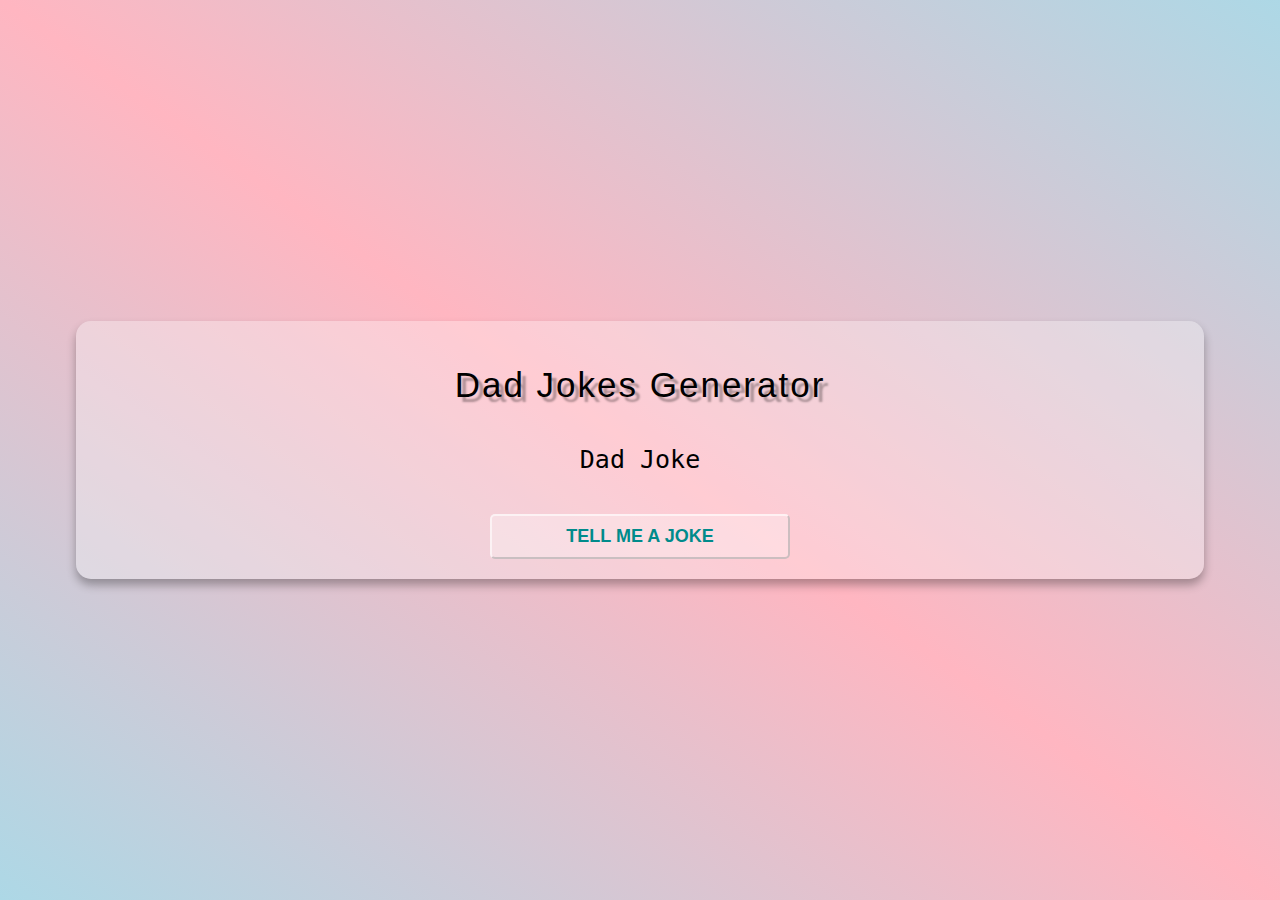
<file: dad-jokes-generator/index.html>
<!DOCTYPE html>
<html lang="en">
<head>
    <meta charset="UTF-8">
    <meta http-equiv="X-UA-Compatible" content="IE=edge">
    <meta name="viewport" content="width=device-width, initial-scale=1.0">
    <title>Dad Jokes Generator</title>
    <link rel="stylesheet" href="style.css">
</head>
<body>
    <div class="container">
        <h1 class="heading">Dad Jokes Generator</h1>
        <p class="joke" id="joke">Dad Joke</p>
        <button class="btn" id="btn">Tell me a joke</button>
    </div>
    
    <script src="index.js"></script>
</body>
</html>
</file>
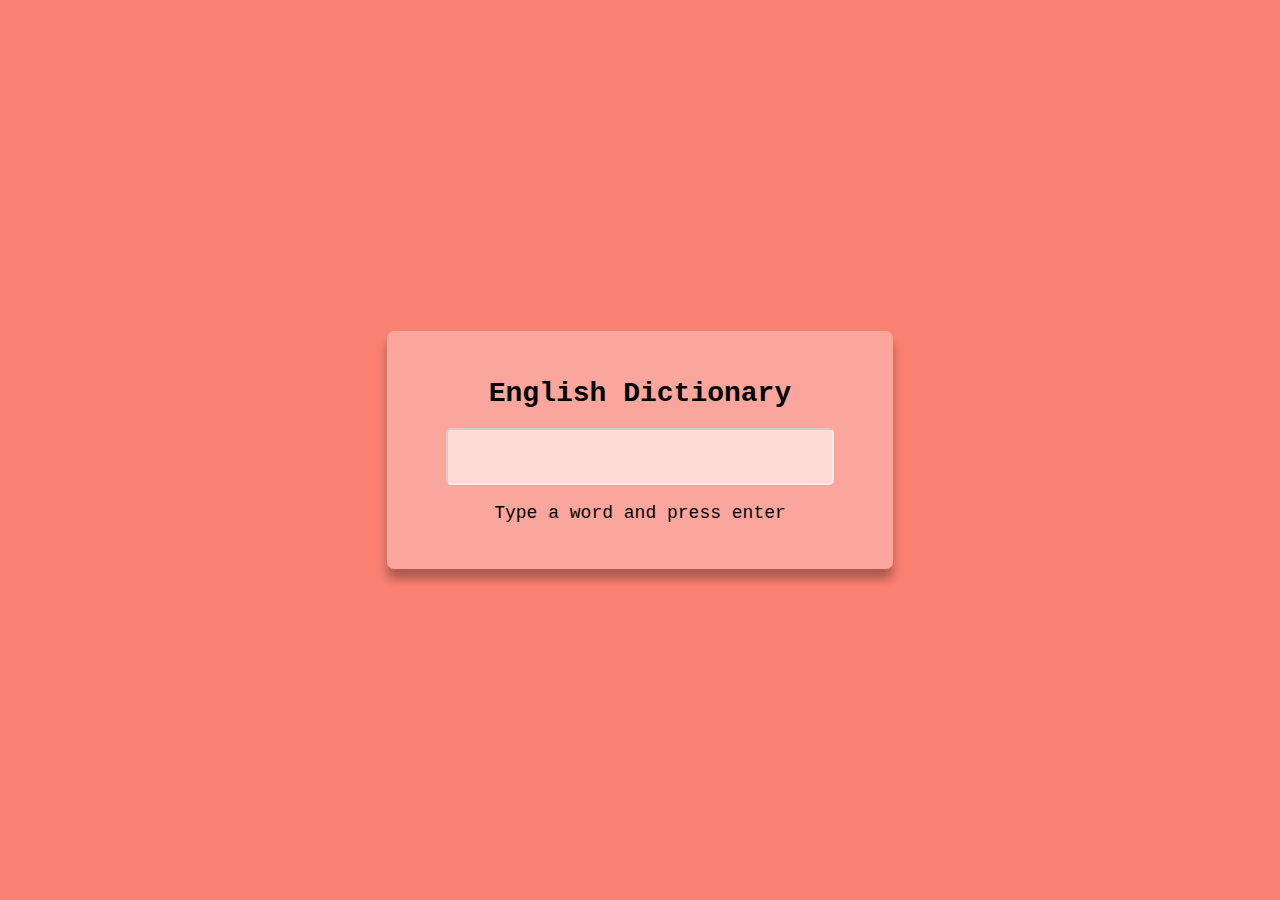
<file: english-dictionary/index.html>
<!DOCTYPE html>
<html lang="en">
<head>
    <meta charset="UTF-8">
    <meta http-equiv="X-UA-Compatible" content="IE=edge">
    <meta name="viewport" content="width=device-width, initial-scale=1.0">
    <title>English Dictionary</title>
    <link rel="stylesheet" href="style.css">
</head>
<body>
    
    <div class="container">
        <h1 class="heading">English Dictionary </h1>
        <input placehodler="Search a word" type="text" class="input" id="input">
        <p class="info-text" id="info-text">Type a word and press enter</p>
        <div class="meaning-container" id="meaning-container">
            <p>Word Title: <span class="title" id="title"> </span></p>
            <p>Meaning: <span class="meaning" id="meaning"> </span></p>
            <audio src="" controls id="audio"></audio>
        </div>
    </div>
    <script src="index.js"></script>
</body>
</html>
</file>
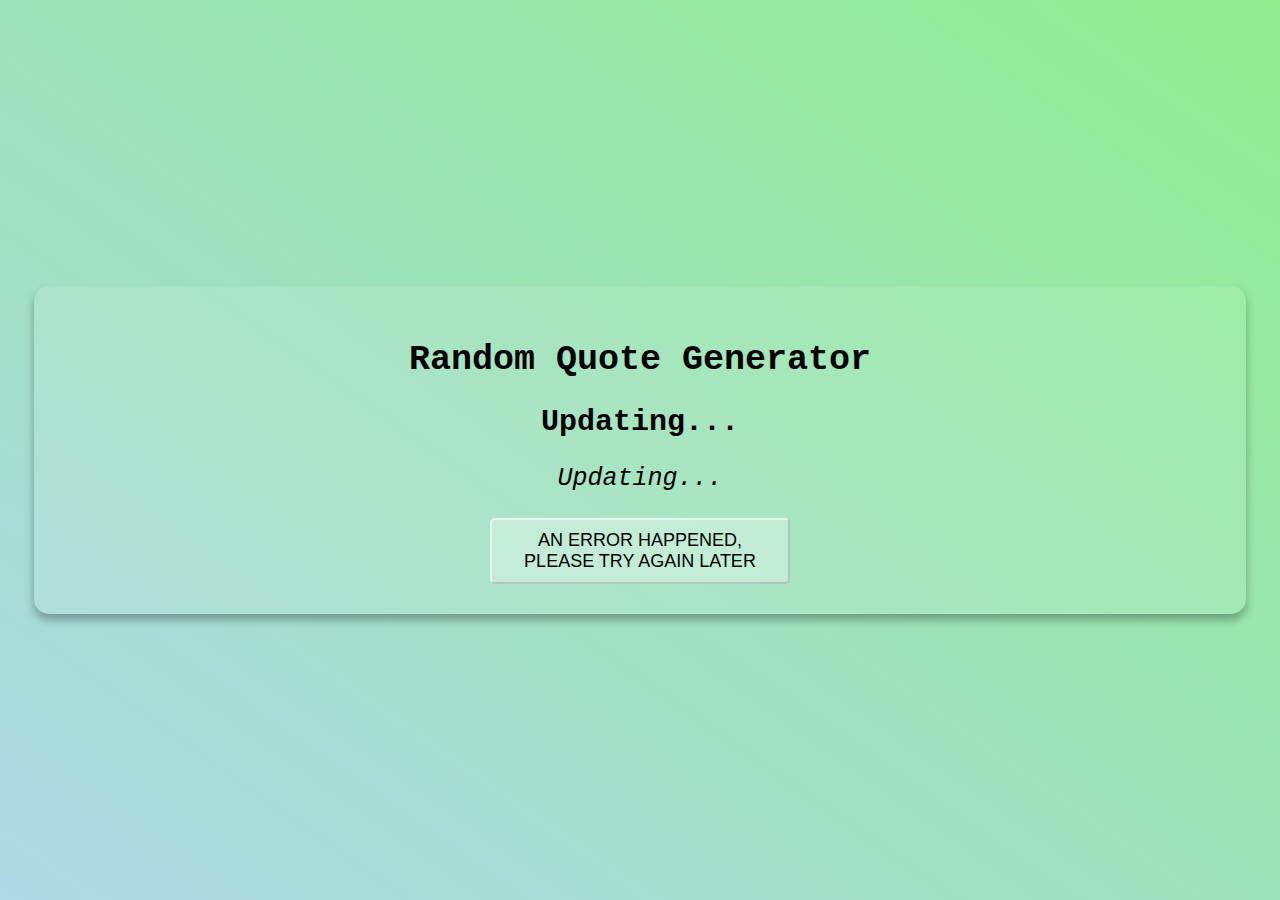
<file: random-quote-generator/index.html>
<!DOCTYPE html>
<html lang="en">
<head>
    <meta charset="UTF-8">
    <meta http-equiv="X-UA-Compatible" content="IE=edge">
    <meta name="viewport" content="width=device-width, initial-scale=1.0">
    <title>Random Quote Generator</title>
    <link rel="stylesheet" href="https://cdnjs.cloudflare.com/ajax/libs/font-awesome/6.3.0/css/all.min.css" integrity="sha512-SzlrxWUlpfuzQ+pcUCosxcglQRNAq/DZjVsC0lE40xsADsfeQoEypE+enwcOiGjk/bSuGGKHEyjSoQ1zVisanQ==" crossorigin="anonymous" referrerpolicy="no-referrer" />
    <link rel="stylesheet" href="style.css">
</head>
<body>
    <div class="container">
        <h1 class="heading">Random Quote Generator</h1>
        <h2 class="quote">
            <i class="fa-solid fa-quote-left"></i>
            <span id="quote">Quote</span>
            <i class="fa-solid fa-quote-right"></i>

        </h2>
        <p class="author" id="author">~Author</p>
        <button class="btn" id="btn">Get a quote</button>
    </div>

    <script src="index.js"></script>
</body>
</html>
</file>
<file: dad-jokes-generator/style.css>
body{
    margin: 0;
    background: linear-gradient(to left bottom,
     lightblue,lightpink,lightblue);
     min-height: 100vh;
     display: flex;
     justify-content: center;
     align-items: center;
     font-family: monospace;
}

.container{
    background-color: rgba(255,255,255, .3);
    padding: 20px;
    box-shadow: 0 6px 10px rgba(0,0,0, .3);
    border-radius: 15px;
    width: 85%;
    text-align: center;
    color: black
}

.heading{
    font-size: 35px;
    font-weight: 200;
    font-family: Impact, Haettenschweiler, 'Arial Narrow Bold', sans-serif;
    text-shadow: 5px 5px 2px rgba(0,0,0, .3);
    letter-spacing: 2px;
}

.joke{
    font-size: 25px;
    font-weight: 500;
    margin: 40px;
}

.btn{
    font-size: 18px;
    font-weight: 700;
    border-radius: 5px;
    cursor: pointer;
    padding: 10px;
    background-color: rgba(255,255,255, .3);
    border-color: rgba(255,255,255, .6);
    text-transform: uppercase;
    width: 300px;
    color: darkcyan;
}

.btn:hover{
    background-color: rgba(255,255,255,.5);
    box-shadow: 0 4px 4px rgba(0,0,0, .3);
    transition: all 300ms ease;
}
</file>
<file: english-dictionary/style.css>
body{
    margin: 0;
    display: flex;
    min-height: 100vh;
    justify-content: center;
    align-items: center;
    background-color: salmon;
    font-family: 'Courier New', Courier, monospace;

}

.container{
    background-color: rgba(255,255,255, .3);
    padding: 28px;
    border-radius: 7px;
    box-shadow: 0 10px 10px rgba(0,0,0,.3);
    width: 90%;
    margin: 10px;
    max-width: 450px;
    text-align: center;
    font-size: 18px;
    font-weight: 500;
}

.heading{
    font-size: 28px;
}

.input{
    height: 53px;
    width: 300px;
    background-color: rgba(255,255,255, .6);
    border-color:rgba(255,255,255, .4);
    font-size: 16px;
    padding: 0 42px;
    border-radius: 5px;
}

.meaning-container{
    display: none;
    
}
</file>
<file: random-quote-generator/style.css>
body{
    margin: 0;
    display: flex;
    min-height: 100vh;
    justify-content: center;
    align-items: center;
    font-family: 'Courier New', Courier, monospace;
    background: linear-gradient(to left bottom, lightgreen, lightblue);


}

.container{
    background-color: rgba(255,255,255, .1);
    box-shadow: 0 6px 10px rgba(0,0,0,.3);
    padding: 30px;
    border-radius: 15px;
    width: 90%;
    margin: 10px;
    text-align: center;

}

.heading{
    font-size: 35px;
    font-weight: 700;
    
}

.quote{
    font-size: 30px;
    font-weight: 600;
}

.author{
    font-size: 25px;
    margin: 10px;
    font-style: italic;

}

.btn{
    font-size: 18px;
    border-radius: 5px;
    cursor: pointer;
    padding: 10px;
    margin-top: 15px;
    background-color: rgba(255,255,255, .3);
    border-color: rgba(255,255,255, .6);
    text-transform: uppercase;
    width: 300px;
}

.btn:hover{
    background-color: rgba(255,255,255, .6);
    box-shadow: 0 4px 4px rgba(0,0,0,.3);
    transition: all 300ms ease-in-out;
    color: green;
}
</file>
